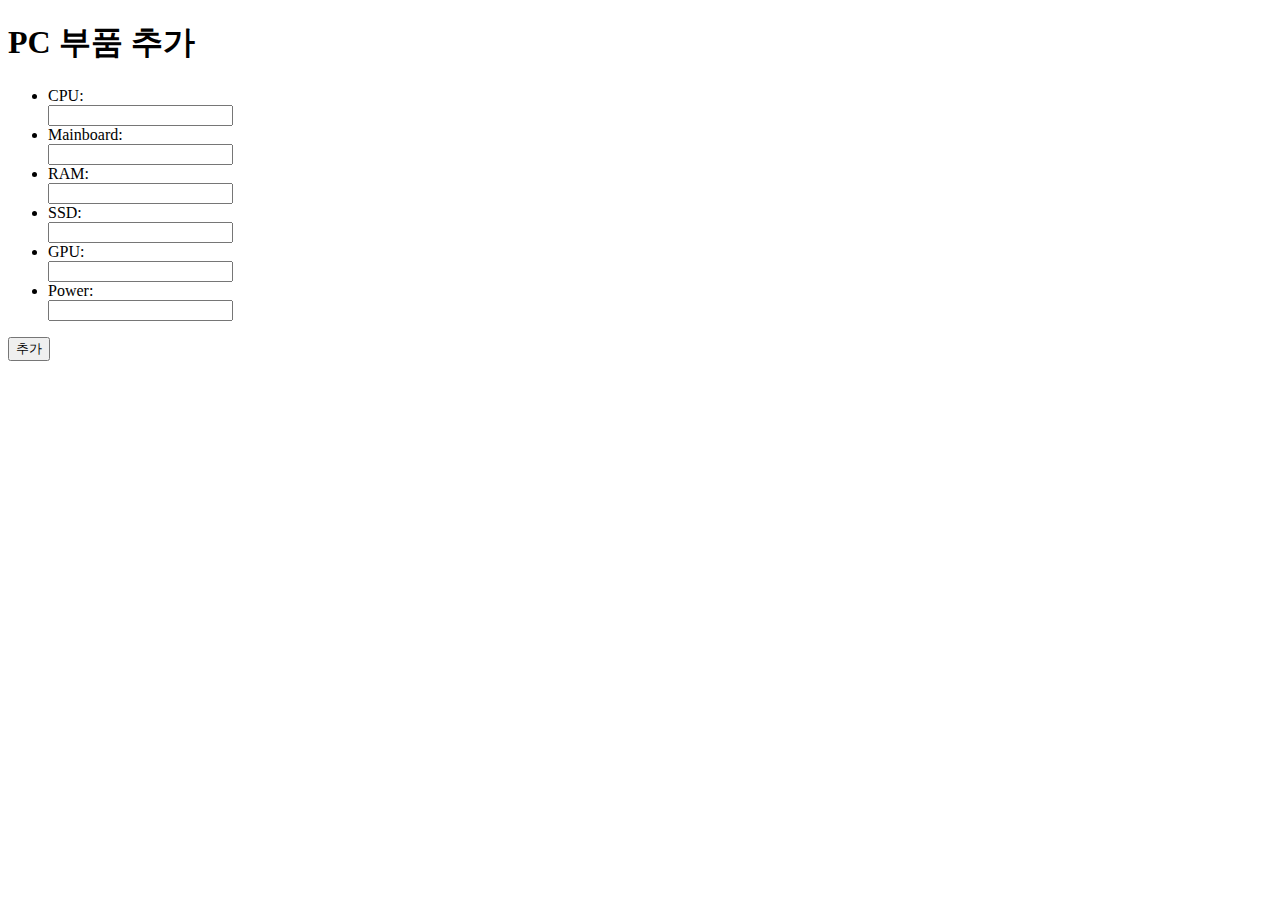
<file: project/src/main/resources/templates/MachineInsert.html>
<!DOCTYPE html>
<html lang="en">
<head>
  <link rel="stylesheet" type="text/css" th:href="@{/css/FinalCheck.css}">
  <link rel="stylesheet" type="text/css" th:href="@{/css/main.css}">
  <meta charset="UTF-8">
  <title>Title</title>
</head>
<body>
<div class="info">
</div>
<form action="/machines" method="POST">
<div id="checkFrame">
  <h1>PC 부품 추가</h1>
  <ul class="card_list">
    <li class="card_item">
      <div class="part_list">
        <label for="cpu">CPU:</label>
      </div>
      <div class="result">
        <input type="text" id="cpu" name="cpu" required><br>

      </div>
    </li>
    <li class="card_item">
      <div class="part_list">
        <label for="mainboard">Mainboard:</label>
      </div>
      <div class="result">
        <input type="text" id="mainboard" name="mainboard" required><br>
      </div>
    <li class="card_item">
      <div class="part_list">
        <label for="ram">RAM:</label>
      </div>
      <div class="result">
        <input type="text" id="ram" name="ram" required><br>
      </div>
    </li>
    <li class="card_item">
      <div class="part_list">
        <label for="ssd">SSD:</label>
      </div>
      <div class="result">
        <input type="text" id="ssd" name="ssd" required><br>
      </div>
    </li>
    <li class="card_item">
      <div class="part_list">
        <label for="gpu">GPU:</label>
      </div>
      <div class="result">
        <input type="text" id="gpu" name="gpu" required><br>
      </div>
    </li>
    <li class="card_item">
      <div class="part_list">
      <label for="power">Power:</label>
      </div>
      <div class="result">
      <input type="text" id="power" name="power" required><br>
      </div>
    </li>
  </ul>
  <button type="submit">추가</button>
</div>
</form>













  <!-- Add input fields for other attributes of MachineEntity -->

</body>
</html>
</file>
